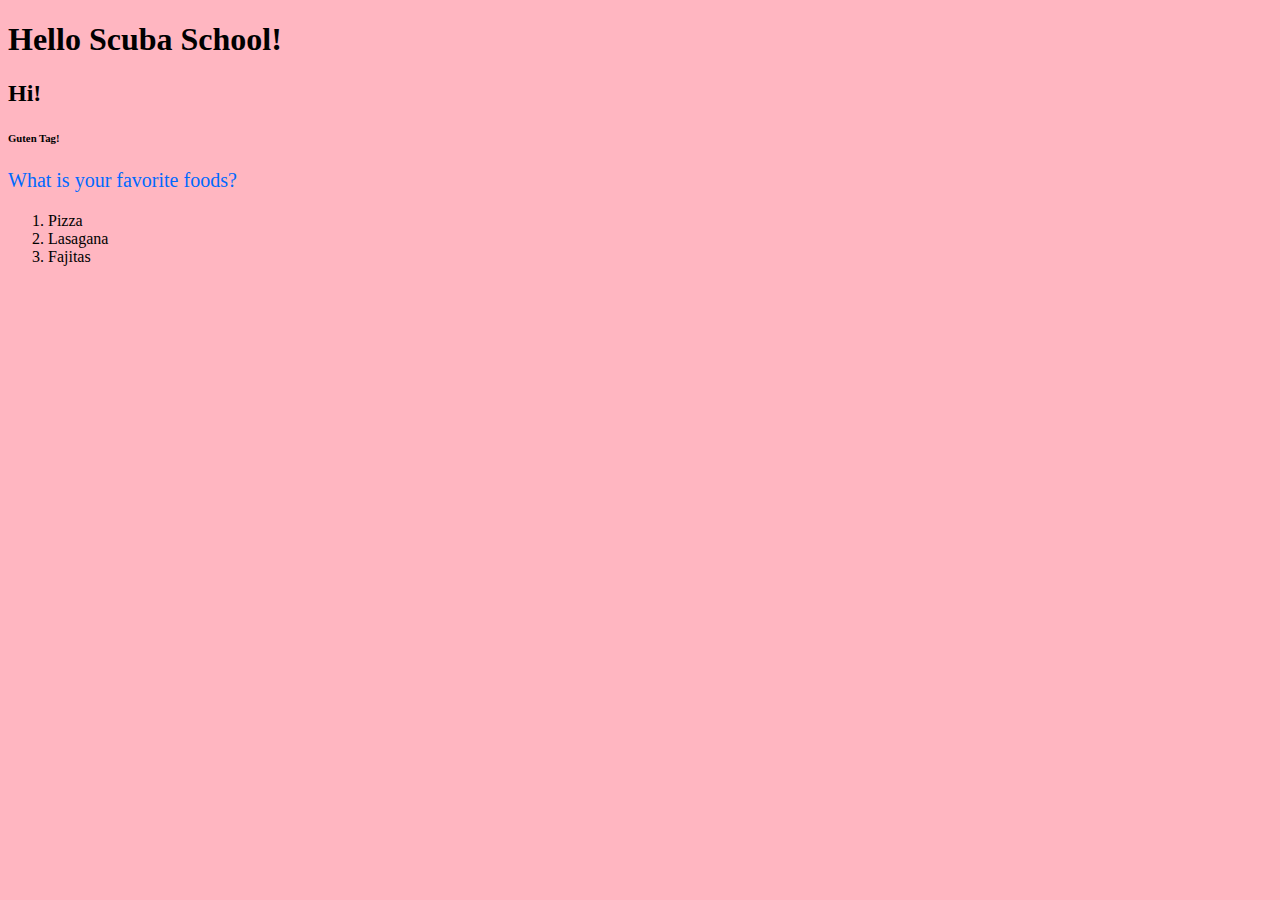
<file: DOScubaSchool2/index.html>
<!DOCTYPE html>
<html>
  <head>
    <meta charset="utf-8">
    <meta name="viewport" content="width=device-width">
    <title>repl.it</title>
    <link href="style.css" rel="stylesheet" type="text/css" />
  </head>
  <body>
    <h1> Hello Scuba School! </h1>
    <h2>Hi!</h2>
    <h6>Guten Tag!</h6>
  <p>What is your favorite foods?</p>

  <ol>
    <li>Pizza</li>
    <li>Lasagana</li>
    <li>Fajitas</li>
  </ol>
  </body>
</html>
</file>
<file: DOScubaSchool2/style.css>
p {
    color:#0069ff;
    font-size: 20px;
}
Body{
  background-color: lightpink

}
</file>
